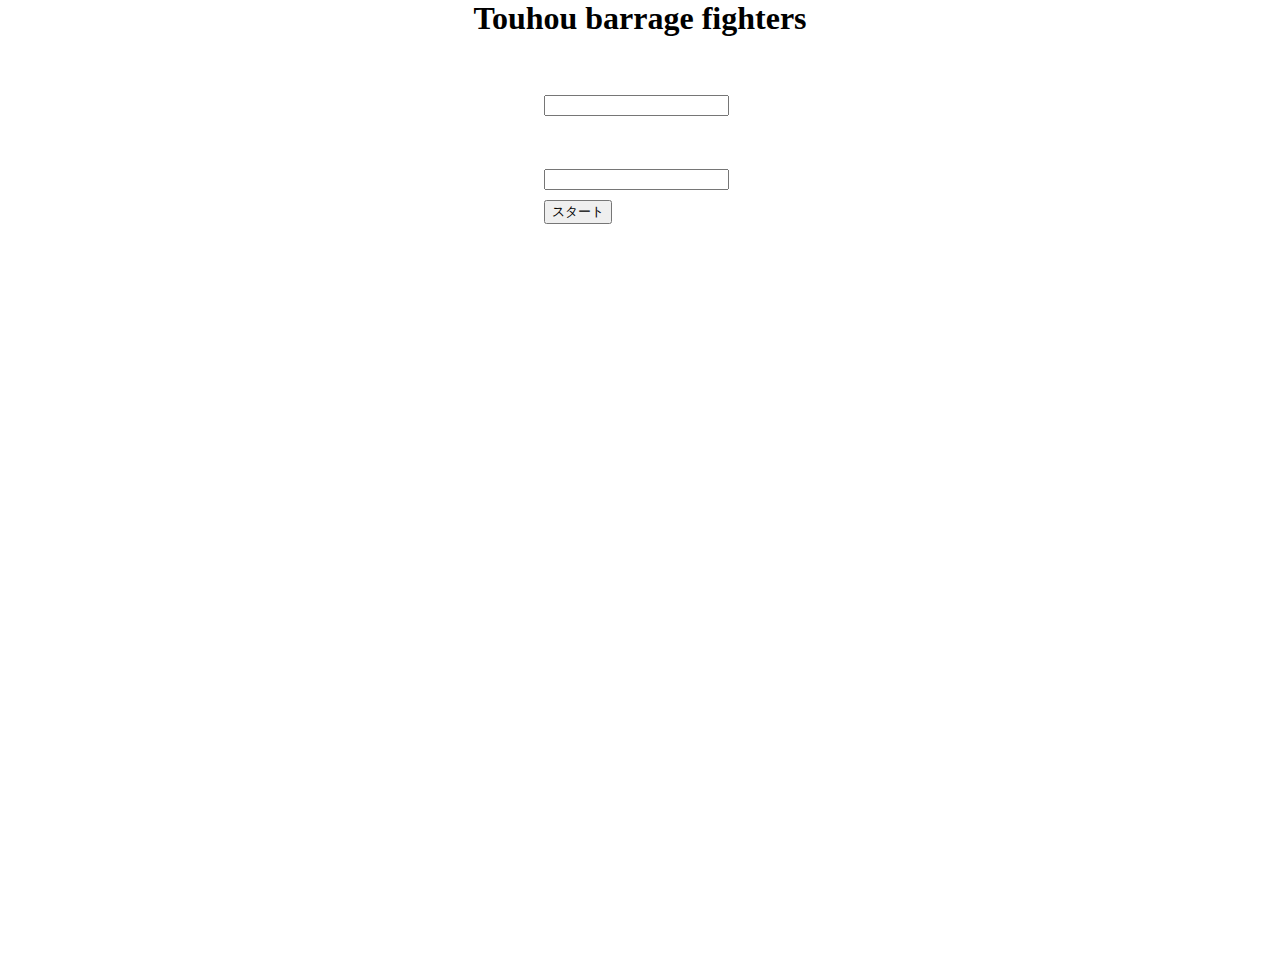
<file: index.html>
<html lang="ja">
  <head>
    <title>Touhou barrage fighters</title>
    <link rel="stylesheet" href="css/style.css" type="text/css">
    <meta charset="utf-8">
  </head>
  <body>
    <h1 style="text-align: center">
      Touhou barrage fighters
    </h1>
    <div class="root">
    </div>
    <div id="shutter">
    <script src="./target/cljsbuild-main.js"></script>
  </body>
</html>
</file>
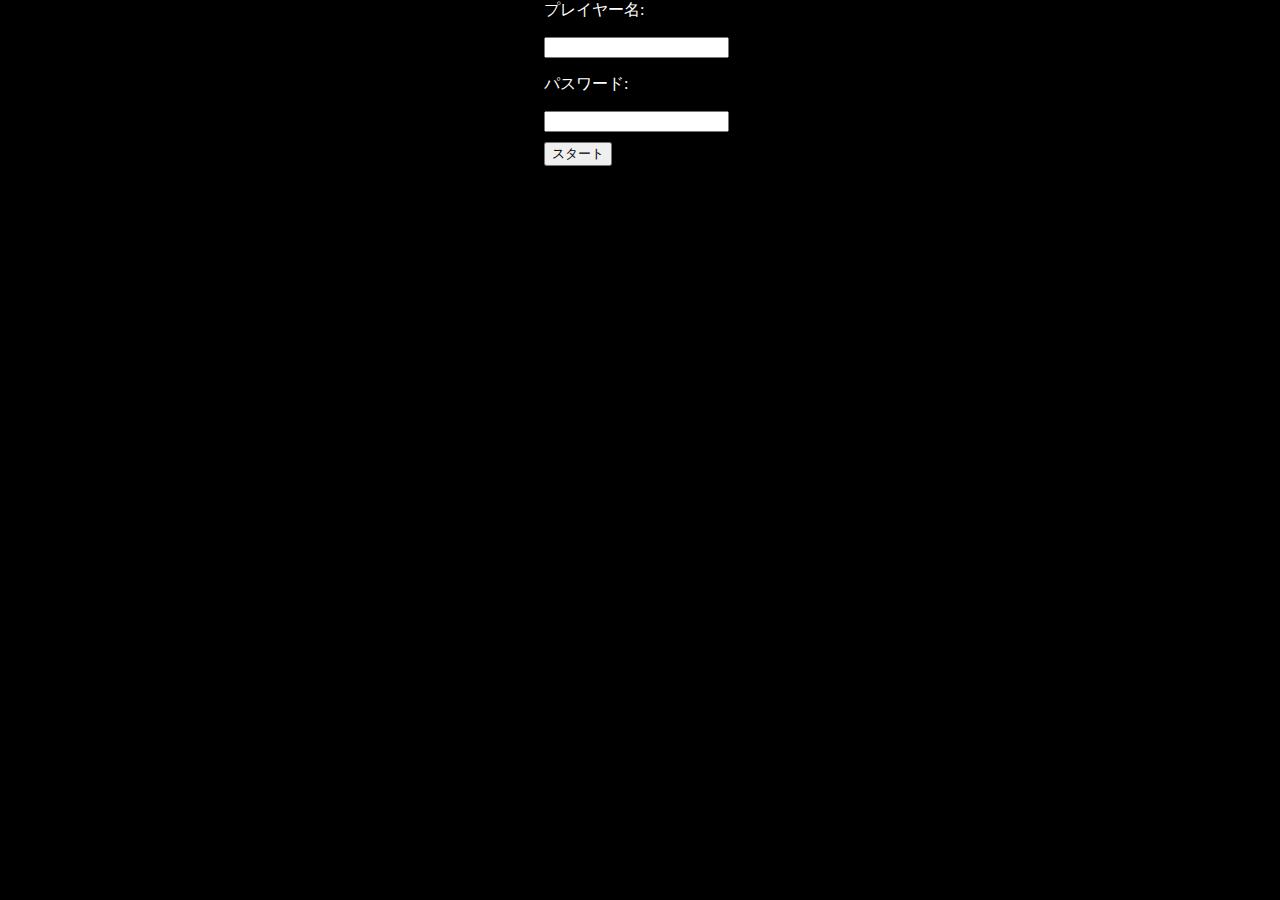
<file: target/index.html>
<html lang="ja">
  <head>
    <title>Touhou barrage fighters</title>
    <link rel="stylesheet" href="css/style.css" type="text/css">
    <script src="cljsbuild-main.js"></script>
    <meta charset="utf-8">
  </head>
  <body>
    <div class="root">
    </div>
    <div id="shutter">
  </body>
</html>
</file>
<file: css/style.css>
body {
  background-color: white;
  height: 100%;
  width: 100%;
  margin: 0;
}

img#serihu {
  user-select: none; /* CSS3 */
  -moz-user-select: none; /* Firefox */
  -webkit-user-select: none; /* Safari、Chromeなど */
  -ms-user-select: none; /* IE10かららしい */
}

.root{
  width: 900px;
  height: 600px;
  margin-top: auto;
  margin-left: auto;
  margin-right: auto;
  margin-bottom: auto;
  position: relative;
}
#wrapper {
  background-image: url("../img/stage/hakurei_temple.jpg");
}

#sidebar {
  float: left;
  width: 30%;
  height: 100%;
  background-color: rgba(0,0,0,0.5);
  position: absolute;
}

#info {
  background-color: rgba(0,0,0,0.5);
  color: white;
  height: 20%;
}

#info > p {
  margin: 0;
}

.content {
  color: black;
  height: 100%;
  margin-left: auto;
  transition: width 0.6s, opacity 0.3s;
  left: 30%;
  position: absolute;
  width: 0%;
  opacity: 0;
}

.current {
  width: 70%;
  opacity: 1;
}

#temple-content {
  height: 100%;
}

.sidebar-banner {
  font-size: 2em; 
  padding: 10px 0;
  color: white;
  width: 100%;
  position: relative;
}

.sidebar-banner:hover {
  font-size: 2em; 
  color: white;
  background-color: rgba(200,200,200,0.3);
}

#form-wrapper {
  width: 50%;
  height: 100%;
  margin-left: auto;
  margin-right: auto;
}

#form {
  height: 30%;
  width: 30%;
  margin-left: auto;
  margin-right: auto;
}

#name-lbl,#pass-lbl {
  color: white;
}

#game-start {
  margin: 10px 0 0 0;
}

#message-button-wrapper {
  width:30%;
  margin-left: auto;
  margin-right: auto;
}

#pos-button {
  width: 50px;
  margin-left: auto;
  margin-right: auto;
}

#message-wrapper {
  height: 100%;
  width: 70%;
  background-color: rgba(0,0,0,0.5);
  margin-left: auto;
  margin-right: auto;
}

#message {
  height: 70%;
  width: 100%;
  overflow-y: scroll;
  margin-top: auto;
  margin-left: auto;
  margin-right: auto;
  color: white;
}

#tutorial-lbl {
  padding: 30px;
  width: 200px;
  margin-left: auto;
  margin-right: auto;
  color: white;
  font-size: 3em;
}

#character {
  margin-left: auto;
  height: 80%;
  width: 100%;
}

.tatie {
  margin-top: auto;
  bottom: 0;
  background-size: 700% 100%;
  position: absolute;
}

#temple-tatie {
  float: left;
  width: 55%;
  height: 500px;
}

.normal {
  background-position: 0 0;
}

.special {
  background-position: 16.666% 0;
}

.akire {
  background-position: 33.333% 0;
}

.odoroki {
  background-position: 50% 0;
}

.naki {
  background-position: 66.666% 0;
}

.ikari {
  background-position: 83.333% 0;
}

.egao {
  background-position: 100% 0;
}

#serihu-wrapper {
  float: right;
  width: 40%;
  position: relative;
}

#hukidasi {
  width: 100%;
  position: relative;
}

div#serihu {
  position: absolute;
  top: 30%;
  left: 10%;
  right: 10%;
  bottom: 10%;
}

#shutter {
  top: 0;
  margin: 0;
  position:absolute;
  height: 0%;
  width: 100%;
  background-image: url(../img/stage/shutter.jpg);
  background-repeat: repeat;
}

#map-list {
  margin: 10%;
  list-style: none;
}

#map-list > li {
  float: left;
  margin: 10px;
}

#battle {
}
</file>
<file: target/css/style.css>
body {
  background-color: black;
  height: 100%;
  width: 100%;
  margin: 0;
}

img#serihu {
  user-select: none; /* CSS3 */
  -moz-user-select: none; /* Firefox */
  -webkit-user-select: none; /* Safari、Chromeなど */
  -ms-user-select: none; /* IE10かららしい */
}

#wrapper {
  width: 900px;
  height: 100%;
  margin-left: auto;
  margin-right: auto;
  position: relative;
  background-image: url("../img/stage/hakurei_temple.jpg");
}

#sidebar {
  float: left;
  width: 30%;
  height: 100%;
  background-color: rgba(0,0,0,0.5);
  position: absolute;
}

#info {
  background-color: rgba(0,0,0,0.5);
  color: white;
  height: 20%;
}

.content {
  color: black;
  height: 100%;
  margin-left: auto;
  transition: width 0.6s, opacity 0.3s;
  left: 30%;
  position: absolute;
  width: 0%;
  opacity: 0;
}

.current {
  width: 70%;
  opacity: 1;
}

#temple-content {
  height: 100%;
}

.sidebar-banner {
  font-size: 2em; 
  padding: 10px 0;
  color: white;
  width: 100%;
  position: relative;
}

.sidebar-banner:hover {
  font-size: 2em; 
  color: white;
  background-color: rgba(200,200,200,0.3);
}

#form-wrapper {
  width: 50%;
  height: 100%;
  margin-left: auto;
  margin-right: auto;
}

#form {
  height: 30%;
  width: 30%;
  margin-left: auto;
  margin-right: auto;
}

#player-name,#player-pass {
  color: white;
}

#name-lbl,#pass-lbl {
  color: white;
}

#game-start {
  margin: 10px 0 0 0;
}

#message-button-wrapper {
  width:30%;
  margin-left: auto;
  margin-right: auto;
}

#pos-button {
  width: 50px;
  margin-left: auto;
  margin-right: auto;
}

#message-wrapper {
  height: 100%;
  width: 70%;
  background-color: rgba(0,0,0,0.5);
  margin-left: auto;
  margin-right: auto;
}

#message {
  height: 70%;
  width: 100%;
  overflow-y: scroll;
  margin-top: auto;
  margin-left: auto;
  margin-right: auto;
  color: white;
}

#tutorial-lbl {
  padding: 30px;
  width: 200px;
  margin-left: auto;
  margin-right: auto;
  color: white;
  font-size: 3em;
}

#character {
  margin-left: auto;
  height: 80%;
  width: 100%;
}

#tatie {
  margin-top: auto;
  bottom: 0;
  height: 100%;
}

#serihu-wrapper {
  float: right;
  width: 40%;
  position: relative;
}

#hukidasi {
  width: 100%;
  position: relative;
}

div#serihu {
  position: absolute;
  top: 30%;
  left: 10%;
  right: 10%;
  bottom: 10%;
}

#shutter {
  top: 0;
  margin: 0;
  position:absolute;
  height: 0%;
  width: 100%;
  background-image: url(../img/stage/shutter.jpg);
  background-repeat: repeat;
}

#map-list {
  margin: 10%;
  list-style: none;
}

#map-list > li {
  float: left;
  margin: 10px;
}
</file>
